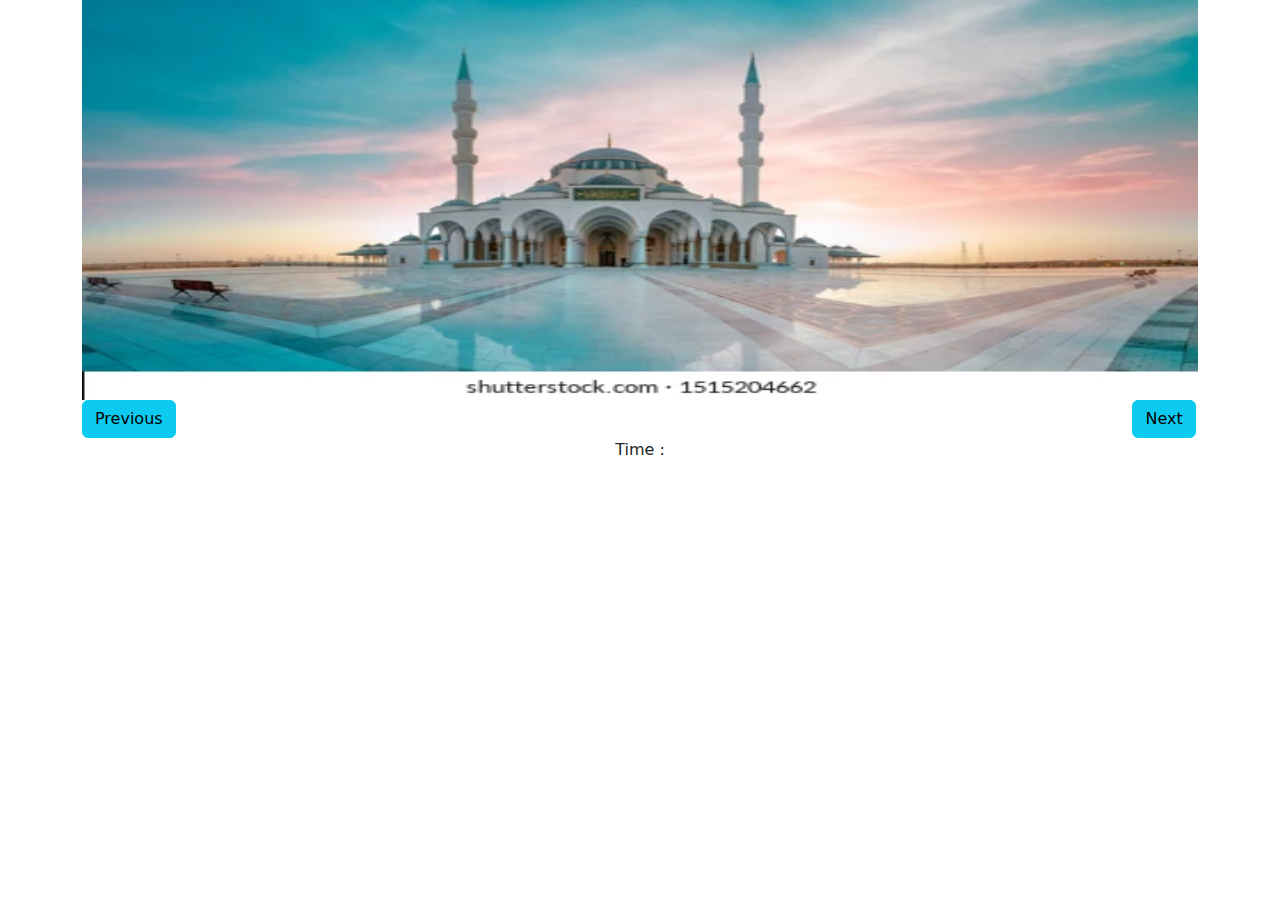
<file: AREFIN - p3 wp/class - 2 js slider/index.html>
<!DOCTYPE html>
<html>
  <head>
    <title>Slider</title>
    <link rel="stylesheet" href="css/bootstrap.min.css">
    <link rel="stylesheet" href="css/animate.min.css">
    <link rel="stylesheet" href="css/style.css">
  </head>
  <body>
    <div class="container">
       <div class="row">
          <img alt="" class="animate__animated" width="200px" height="400px" id="slider-img">
       </div>
       <div class="row">
          <div class="col-6">
             <button  class="btn btn-info" onclick="previous()">Previous</button>
          </div>
          <div class="col-6">
             <button style="margin-left:88%" class="btn btn-info " onclick="next()">Next</button>
          </div>
       </div>
       <div class="row text-center">
           <p> Time : <b id='time'></b></p>
       </div>
    </div>



    <script>

var slider_img = document.querySelector("#slider-img");
var time = document.querySelector("#time");
var current_img_index = 0;
var images = [
   "images/001.jpg",
   "images/1.jpg",
   "images/002.jpg",
   "images/2.jpg",
   "images/003.jpg",
   "images/3.jpg",
   "images/4.jpg",
   "images/004.png",
   "images/5.jpg",
   "images/005.jpg",
   "images/006.png",
   "images/007.png",
   "images/008.jpg",
   "images/009.jpg",
];
slider_img.src = images[current_img_index];

function previous(){
  if (current_img_index == 0) {
     current_img_index = images.length;
  }
  slider_img.classList.add('animate__fadeOutRight');
  slider_img.src = images[--current_img_index];
  slider_img.classList.remove('animate__fadeOutRight');
  slider_img.classList.add('animate__fadeInLeft');

  setTimeout(function() {
    slider_img.classList.remove('animate__fadeInLeft');
  }, 1000);
}
function next(){
  if (current_img_index == images.length - 1) {
     current_img_index = -1;
  }
  slider_img.classList.add('animate__fadeOutLeft');
  slider_img.src = images[++current_img_index];
  slider_img.classList.remove('animate__fadeOutLeft');
  slider_img.classList.add('animate__fadeInRight');
  setTimeout(function() {
    slider_img.classList.remove('animate__fadeInRight');
  }, 1000);
}

setInterval(next, 4000);
setInterval(function() {
   time.innerHTML = (new Date()).toString();
}, 1000);


    </script>
  </body>
</html>
</file>
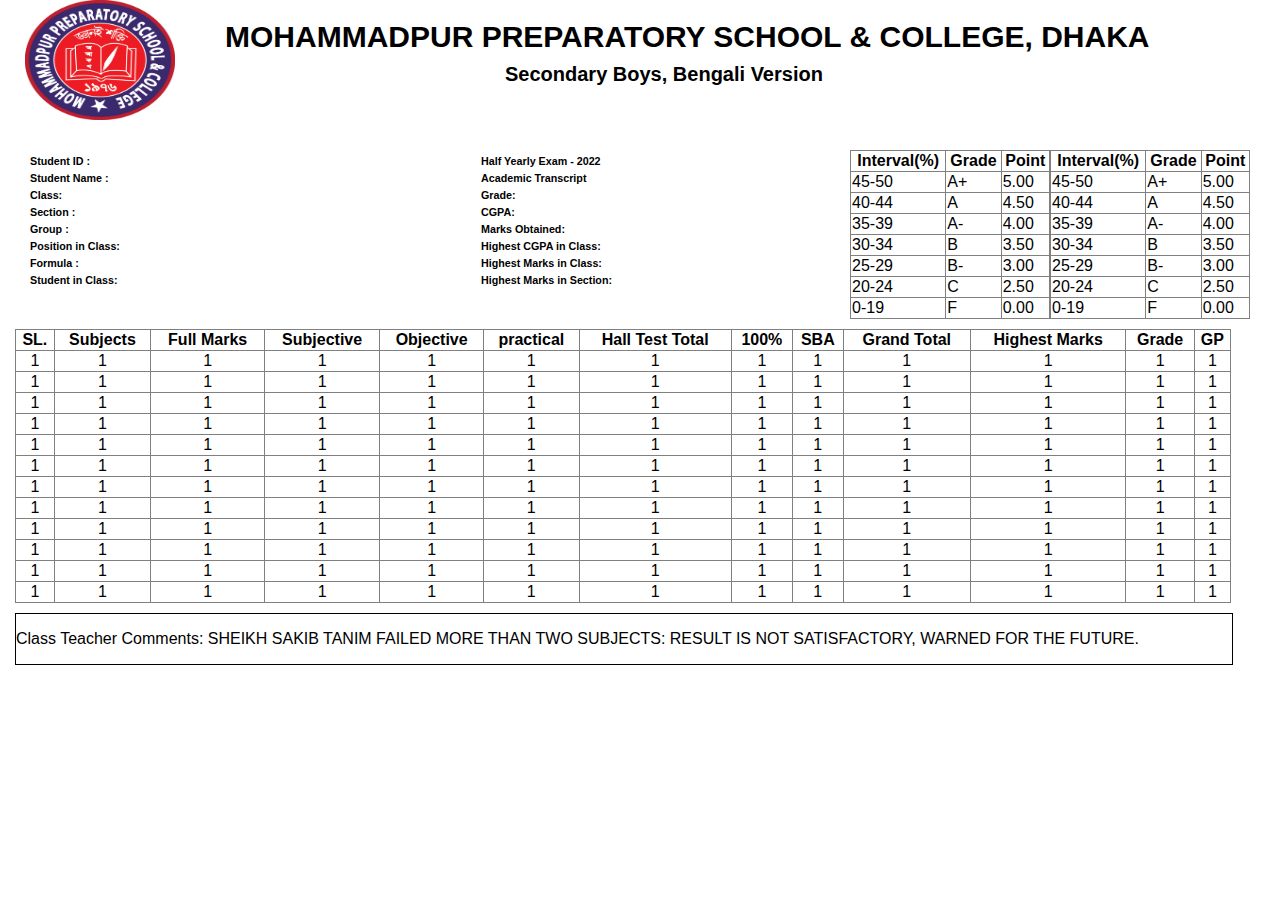
<file: AREFIN - p3 wp/1p.html>
<!DOCTYPE html>
<html>
<head>
  <title>About</title>
  <style>
    body {
      background-color: #fff;
      font-family: Arial, sans-serif;
      margin: 0;
      padding: 0;
    }

    .top_head{
        display: flex;
    }
    .top_head img{
        height: 120px;
        width: 150px;
        padding-left: 25px;
    }
    .top_head h1{
        margin-left: 50px;
        font-size: 30px;
    }
    .top_head h1 span{
        color:black;
        margin-left: 280px;
        font-size: 20px;
    }


    #midele{
        display: flex;
    }
    #midele .one{
        grid-column: 0/3;
        width: 350px;
        margin-left: 25px;
        padding-top: 30px;
    }
    #midele .one h6{
        margin: 5px;
    }
    #midele .two{
        grid-column: 4/7;
        width: 400px;
        padding-top: 30px;
        margin-left: 150px;

    }
    #midele .two h6{
        margin: 5px;
    }
    #midele .table_a{
        grid-column: 8/12;
        width: 500px;
        padding-top: 30px;
        margin-left: 30px;

    }

    .t1{
        width: 200px;
        float: left;
        border-collapse: collapse;
    }
    .t2{
        width: 200px;
        clear: right;
        border-collapse: collapse;
    }
    .table_t3{
        margin-top: 10px;
        margin-left: 15px;
        margin-right: 15px;
        width: 95%;
        border-collapse: collapse;
        text-align: center;
    }
    .footer{
        margin-top: 10px;
        margin-left: 15px;
        margin-right: 15px;
        width: 95%;
        border: 1PX SOLID;
    }

  </style>
</head>
<body>
 


  <div class="top_head">

        <img src="mohammadpur-preperatory.png" alt="logo">
         <h1>
             MOHAMMADPUR PREPARATORY SCHOOL & COLLEGE, DHAKA <br> <span>Secondary Boys, Bengali Version </span>
         </h1>
  </div>

   <div id="midele">
        <div class="one">
          <h6>Student ID : </h6>
          <h6>Student Name : </h6>
          <h6>Class: </h6>
          <h6>Section : </h6>
          <h6>Group : </h6>
          <h6>Position in Class: </h6>
          <h6>Formula : </h6>
          <h6>Student in Class: </h6>
        </div>
              <div class="two" >
                <h6>Half Yearly Exam - 2022</h6>
                <h6> Academic Transcript </h6>
                <h6> Grade: </h6>
                <h6>   CGPA: </h6>
                <h6> Marks Obtained: </h6>
                <h6>Highest CGPA in Class: </h6>
                <h6>  Highest Marks in Class: </h6>
                <h6>Highest Marks in Section: </h6>
              </div>
                  <div class="table_a">
                      <table border="1" class="t1">
                          <tr>
                              <th>Interval(%)</th>
                              <th> Grade </th>
                              <th> Point </th>
                          </tr>
                          <tr>
                              <td> 45-50 </td>
                              <td> A+ </td>
                              <td> 5.00 </td>
                          </tr>
                          <tr>
                              <td>40-44</td>
                              <td>A</td>
                              <td>4.50</td>
                          </tr>
                          <tr>
                              <td>35-39</td>
                              <td>A-</td>
                              <td>4.00</td>
                          </tr>
                          <tr>
                              <td>30-34</td>
                              <td>B</td>
                              <td>3.50</td>
                          </tr>
                          <tr>
                              <td>25-29</td>
                              <td>B-</td>
                              <td>3.00</td>
                          </tr>
                          <tr>
                              <td>20-24</td>
                              <td>C</td>
                              <td>2.50</td>
                          </tr>
                          <tr>
                              <td>0-19</td>
                              <td>F</td>
                              <td>0.00</td>
                          </tr>
                      </table>
                      <table border="1" class="t2">
                          <tr>
                              <th>Interval(%)</th>
                              <th> Grade </th>
                              <th> Point </th>
                          </tr>
                          <tr>
                              <td> 45-50 </td>
                              <td> A+ </td>
                              <td> 5.00 </td>
                          </tr>
                          <tr>
                              <td>40-44</td>
                              <td>A</td>
                              <td>4.50</td>
                          </tr>
                          <tr>
                              <td>35-39</td>
                              <td>A-</td>
                              <td>4.00</td>
                          </tr>
                          <tr>
                              <td>30-34</td>
                              <td>B</td>
                              <td>3.50</td>
                          </tr>
                          <tr>
                              <td>25-29</td>
                              <td>B-</td>
                              <td>3.00</td>
                          </tr>
                          <tr>
                              <td>20-24</td>
                              <td>C</td>
                              <td>2.50</td>
                          </tr>
                          <tr>
                              <td>0-19</td>
                              <td>F</td>
                              <td>0.00</td>
                          </tr>
                      </table>
                  </div>
   </div>

  <table border="1px" class="table_t3">
  <tr>
      <th>SL.</th>
      <th>Subjects</th>
      <th> Full Marks</th>
      <th>Subjective</th>
      <th>Objective</th>
      <th>practical</th>
      <th>Hall Test Total</th>
      <th>100%</th>
      <th>SBA</th>
      <th>Grand Total</th>
      <th>Highest Marks</th>
      <th>Grade</th>
      <th>GP</th>
  </tr>
  <tr>
      <td>1</td>
      <td>1</td>
      <td>1</td>
      <td>1</td>
      <td>1</td>
      <td>1</td>
      <td>1</td>
      <td>1</td>
      <td>1</td>
      <td>1</td>
      <td>1</td>
      <td>1</td>
      <td>1</td>
  </tr>
  <tr>
      <td>1</td>
      <td>1</td>
      <td>1</td>
      <td>1</td>
      <td>1</td>
      <td>1</td>
      <td>1</td>
      <td>1</td>
      <td>1</td>
      <td>1</td>
      <td>1</td>
      <td>1</td>
      <td>1</td>
  </tr>
  <tr>
      <td>1</td>
      <td>1</td>
      <td>1</td>
      <td>1</td>
      <td>1</td>
      <td>1</td>
      <td>1</td>
      <td>1</td>
      <td>1</td>
      <td>1</td>
      <td>1</td>
      <td>1</td>
      <td>1</td>
  </tr>
  <tr>
      <td>1</td>
      <td>1</td>
      <td>1</td>
      <td>1</td>
      <td>1</td>
      <td>1</td>
      <td>1</td>
      <td>1</td>
      <td>1</td>
      <td>1</td>
      <td>1</td>
      <td>1</td>
      <td>1</td>
  </tr>
  <tr>
      <td>1</td>
      <td>1</td>
      <td>1</td>
      <td>1</td>
      <td>1</td>
      <td>1</td>
      <td>1</td>
      <td>1</td>
      <td>1</td>
      <td>1</td>
      <td>1</td>
      <td>1</td>
      <td>1</td>
  </tr>
  <tr>
      <td>1</td>
      <td>1</td>
      <td>1</td>
      <td>1</td>
      <td>1</td>
      <td>1</td>
      <td>1</td>
      <td>1</td>
      <td>1</td>
      <td>1</td>
      <td>1</td>
      <td>1</td>
      <td>1</td>
  </tr>
  <tr>
      <td>1</td>
      <td>1</td>
      <td>1</td>
      <td>1</td>
      <td>1</td>
      <td>1</td>
      <td>1</td>
      <td>1</td>
      <td>1</td>
      <td>1</td>
      <td>1</td>
      <td>1</td>
      <td>1</td>
  </tr>
  <tr>
      <td>1</td>
      <td>1</td>
      <td>1</td>
      <td>1</td>
      <td>1</td>
      <td>1</td>
      <td>1</td>
      <td>1</td>
      <td>1</td>
      <td>1</td>
      <td>1</td>
      <td>1</td>
      <td>1</td>
  </tr>
  <tr>
      <td>1</td>
      <td>1</td>
      <td>1</td>
      <td>1</td>
      <td>1</td>
      <td>1</td>
      <td>1</td>
      <td>1</td>
      <td>1</td>
      <td>1</td>
      <td>1</td>
      <td>1</td>
      <td>1</td>
  </tr>
  <tr>
      <td>1</td>
      <td>1</td>
      <td>1</td>
      <td>1</td>
      <td>1</td>
      <td>1</td>
      <td>1</td>
      <td>1</td>
      <td>1</td>
      <td>1</td>
      <td>1</td>
      <td>1</td>
      <td>1</td>
  </tr>
  <tr>
      <td>1</td>
      <td>1</td>
      <td>1</td>
      <td>1</td>
      <td>1</td>
      <td>1</td>
      <td>1</td>
      <td>1</td>
      <td>1</td>
      <td>1</td>
      <td>1</td>
      <td>1</td>
      <td>1</td>
  </tr>
  <tr>
      <td>1</td>
      <td>1</td>
      <td>1</td>
      <td>1</td>
      <td>1</td>
      <td>1</td>
      <td>1</td>
      <td>1</td>
      <td>1</td>
      <td>1</td>
      <td>1</td>
      <td>1</td>
      <td>1</td>
  </tr>
  </table>



  <div class="footer">
  <p>  Class Teacher Comments: SHEIKH SAKIB TANIM FAILED MORE THAN TWO SUBJECTS: RESULT IS NOT SATISFACTORY, WARNED FOR THE FUTURE.</p>
  </div>








</body>
</html>
</file>
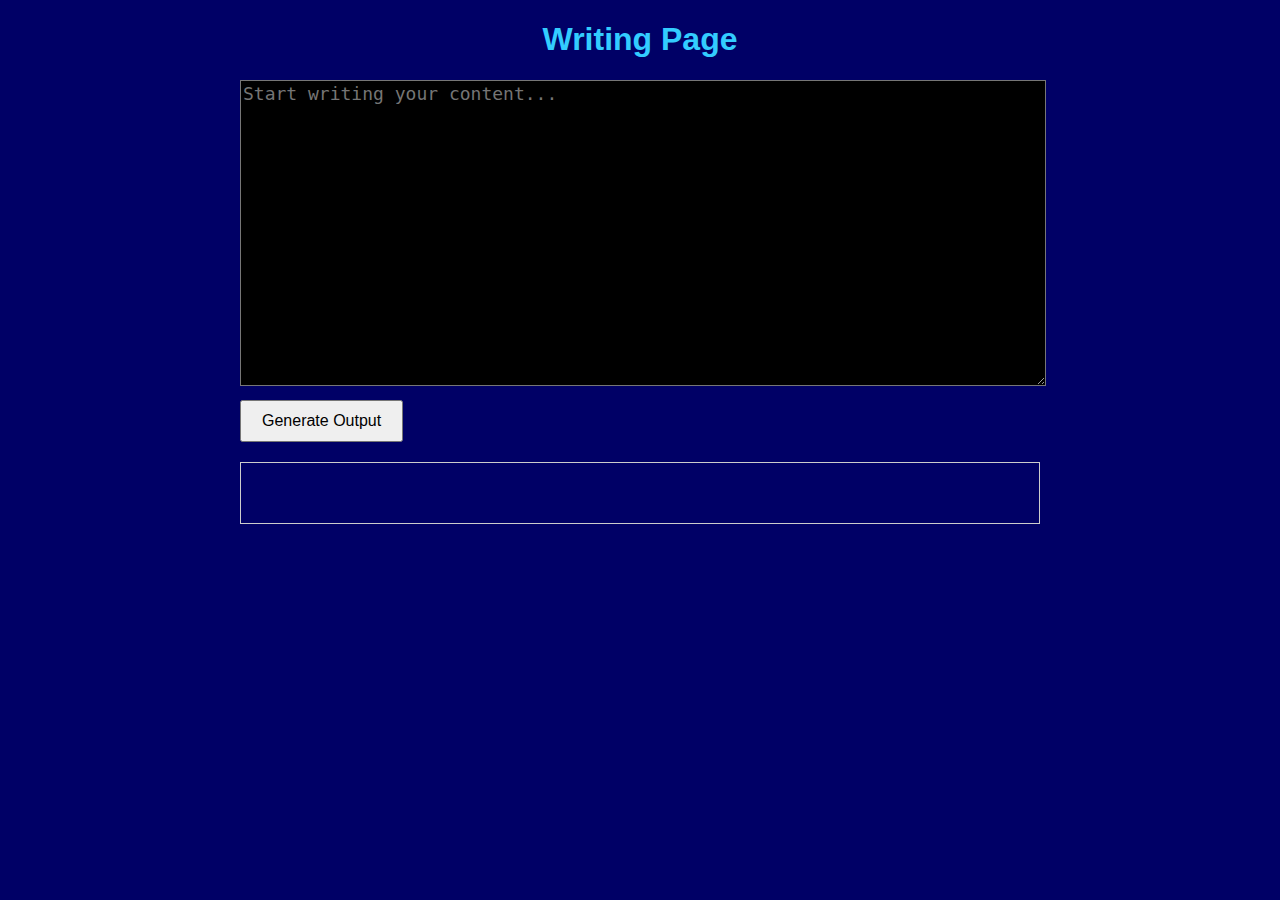
<file: AREFIN - p3 wp/2p.html>
<!DOCTYPE html>
<html>
<head>
  <title>Content Writing Page</title>
  <style>
    body {
      font-family: Arial, sans-serif;
      background-color: #000066;
    }
    .container {
      width: 800px;
      margin: 0 auto;
    }
    h1 {
      text-align: center;
      color: #33ccff;
    }
    textarea {
      width: 100%;
      height: 300px;
      margin-bottom: 10px;
      color: #00ffcc;
      background-color: black;
      font-size: 18px;
    }
    button {
      padding: 10px 20px;
      font-size: 16px;
    }
    #output {
      margin-top: 20px;
      border: 1px solid #ccc;
      padding: 10px;
      color: #ff3399;
      height: 40px;
    }
  </style>
</head>
<body>
  <div class="container">
    <h1> Writing Page</h1>
    <textarea id="input" placeholder="Start writing your content..."></textarea>
    <button onclick="generateOutput()">Generate Output</button>
    <div id="output"></div>
  </div>

  <script>
    function generateOutput() {
      var input = document.getElementById('input').value;
      var output = document.getElementById('output');

      // Replace this with your desired content processing logic
      var processedContent = input.toUpperCase();

      output.textContent = processedContent;
    }
  </script>
</body>
</html>
</file>
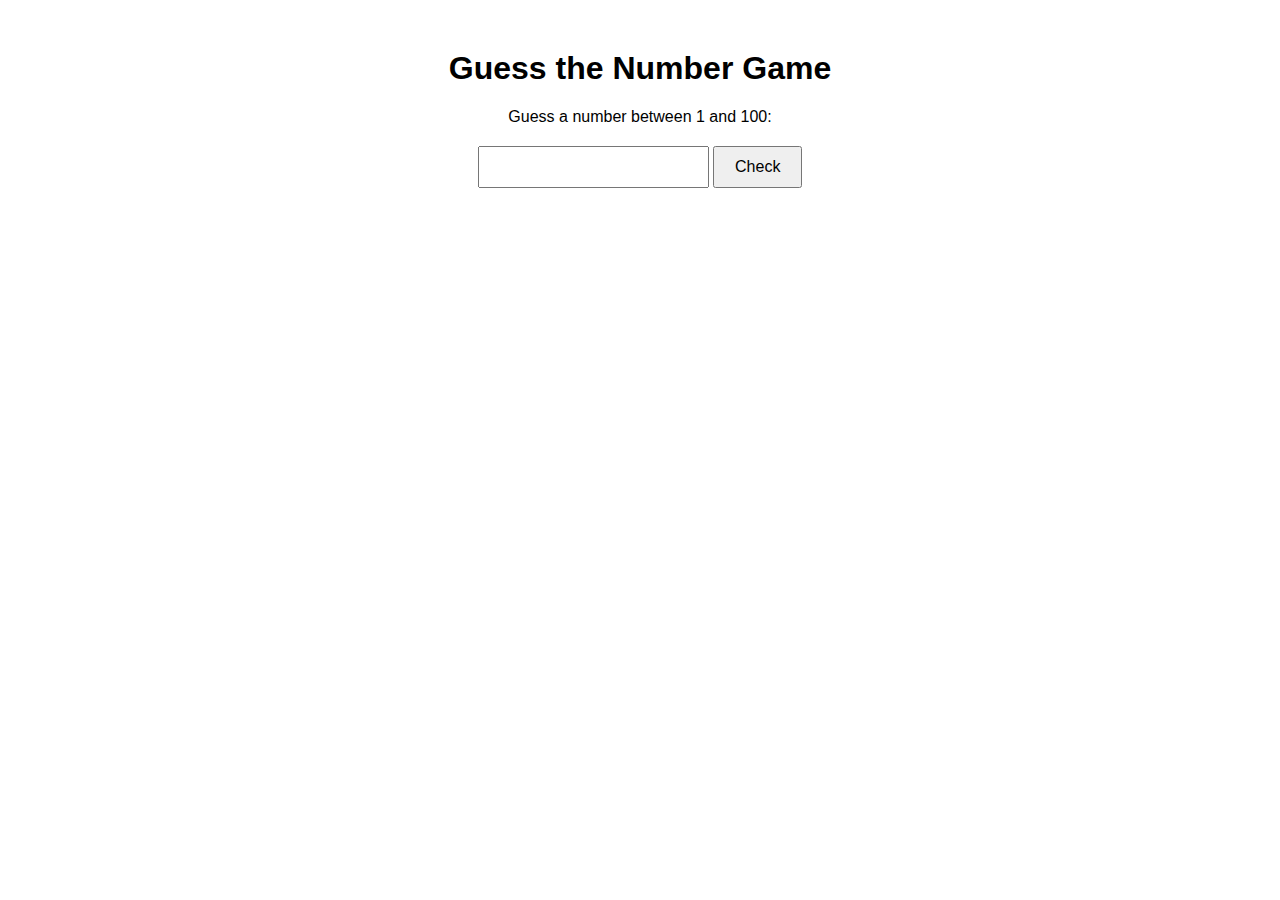
<file: AREFIN - p3 wp/3p.html>
<!DOCTYPE html>
<html>
<head>
  <title>Guess the Number</title>
  <style>
    body {
      font-family: Arial, sans-serif;
      text-align: center;
    }
    h1 {
      margin-top: 50px;
    }
    p {
      margin: 20px;
    }
    input {
      padding: 10px;
      font-size: 16px;
    }
    button {
      padding: 10px 20px;
      font-size: 16px;
    }
    #output {
      margin-top: 20px;
    }
  </style>
</head>
<body>
  <h1>Guess the Number Game</h1>
  <p>Guess a number between 1 and 100:</p>
  <input type="number" id="guessInput">
  <button onclick="checkGuess()">Check</button>
  <div id="output"></div>

  <script>
    // Generate a random number between 1 and 100
    var randomNumber = Math.floor(Math.random() * 100) + 1;

    function checkGuess() {
      var guessInput = document.getElementById('guessInput');
      var output = document.getElementById('output');

      var guess = parseInt(guessInput.value);

      if (isNaN(guess)) {
        output.textContent = 'Please enter a valid number.';
      } else {
        if (guess < 1 || guess > 100) {
          output.textContent = 'Please enter a number between 1 and 100.';
        } else if (guess < randomNumber) {
          output.textContent = 'Too low! Try again.';
        } else if (guess > randomNumber) {
          output.textContent = 'Too high! Try again.';
        } else {
          output.textContent = 'Congratulations! You guessed the number!';
        }
      }

      guessInput.value = '';
      guessInput.focus();
    }
  </script>
</body>
</html>
</file>
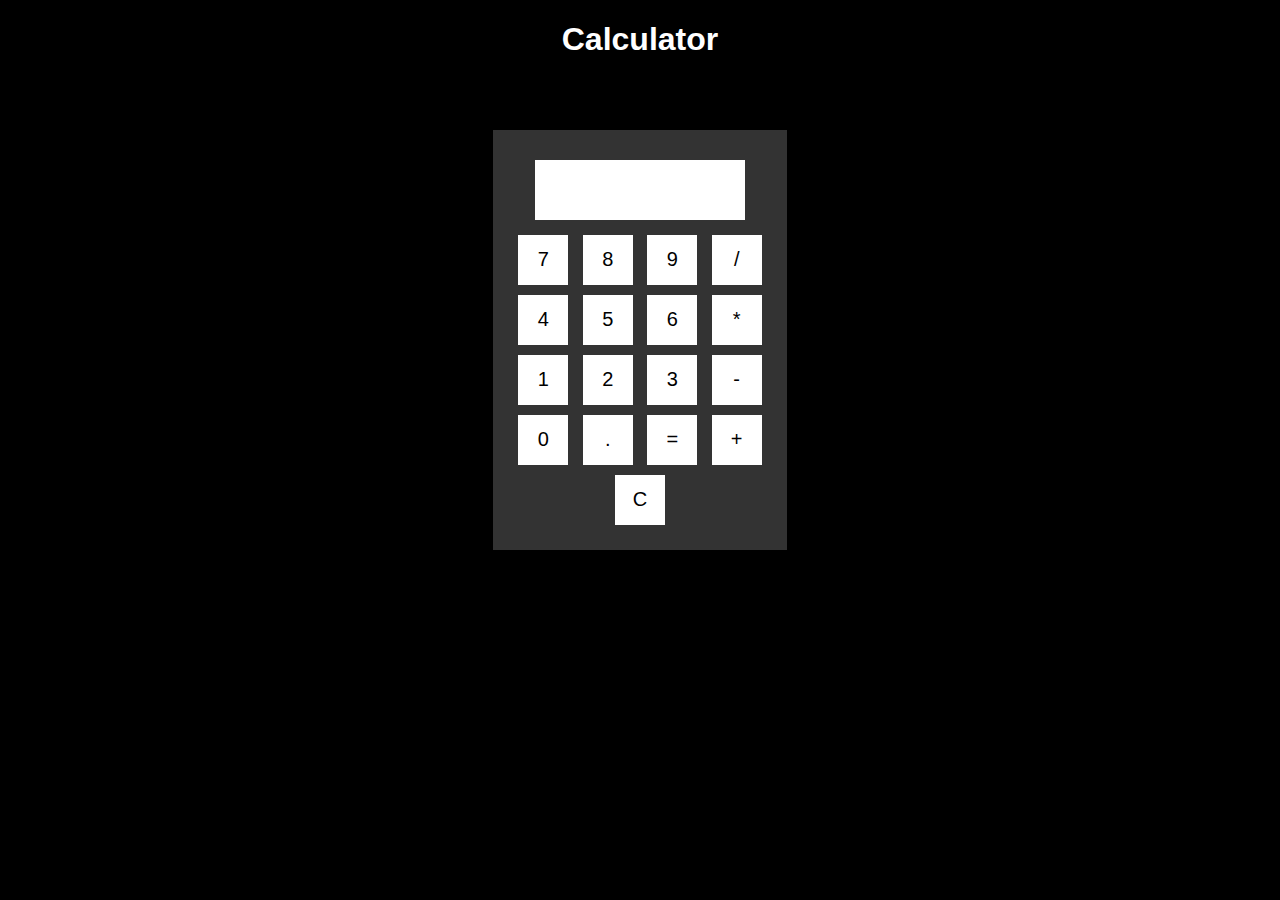
<file: AREFIN - p3 wp/4p.html>
<!DOCTYPE html>
<html>
<head>
  <title>Calculator</title>
  <style>
    body {
      text-align: center;
      font-family: Arial, sans-serif;
      background-color: black;
      color: white;
    }
    h1 {
      color: white;
    }
    .calculator {
      display: inline-block;
      margin-top: 50px;
      background-color: #333;
      padding: 20px;
    }
    .button {
      width: 50px;
      height: 50px;
      font-size: 20px;
      margin: 5px;
      background-color: white;
      color: black;
      border: none;
      cursor: pointer;
    }
    .button:hover {
      background-color: #ccc;
    }
    .display {
      background-color: white;
      color: black;
      width: 200px;
      height: 50px;
      margin: 10px;
      text-align: right;
      padding: 5px;
      font-size: 20px;
      border: none;
    }
  </style>
</head>
<body>
  <h1>Calculator</h1>
  <div class="calculator">
    <input type="text" class="display" id="display" readonly>
    <div>
      <button class="button" onclick="appendToDisplay('7')">7</button>
      <button class="button" onclick="appendToDisplay('8')">8</button>
      <button class="button" onclick="appendToDisplay('9')">9</button>
      <button class="button" onclick="appendToDisplay('/')">/</button>
    </div>
    <div>
      <button class="button" onclick="appendToDisplay('4')">4</button>
      <button class="button" onclick="appendToDisplay('5')">5</button>
      <button class="button" onclick="appendToDisplay('6')">6</button>
      <button class="button" onclick="appendToDisplay('*')">*</button>
    </div>
    <div>
      <button class="button" onclick="appendToDisplay('1')">1</button>
      <button class="button" onclick="appendToDisplay('2')">2</button>
      <button class="button" onclick="appendToDisplay('3')">3</button>
      <button class="button" onclick="appendToDisplay('-')">-</button>
    </div>
    <div>
      <button class="button" onclick="appendToDisplay('0')">0</button>
      <button class="button" onclick="appendToDisplay('.')">.</button>
      <button class="button" onclick="calculate()">=</button>
      <button class="button" onclick="appendToDisplay('+')">+</button>
    </div>
    <div>
      <button class="button" onclick="clearDisplay()">C</button>
    </div>
  </div>

  <script src="https://ajax.googleapis.com/ajax/libs/jquery/3.6.0/jquery.min.js"></script>
  <script>
    function appendToDisplay(value) {
      $('#display').val($('#display').val() + value);
    }

    function calculate() {
      var expression = $('#display').val();
      var result = eval(expression);
      $('#display').val(result);
    }

    function clearDisplay() {
      $('#display').val('');
    }
  </script>
</body>
</html>
</file>
<file: AREFIN - p3 wp/class - 2 js slider/css/style.css>

</file>
